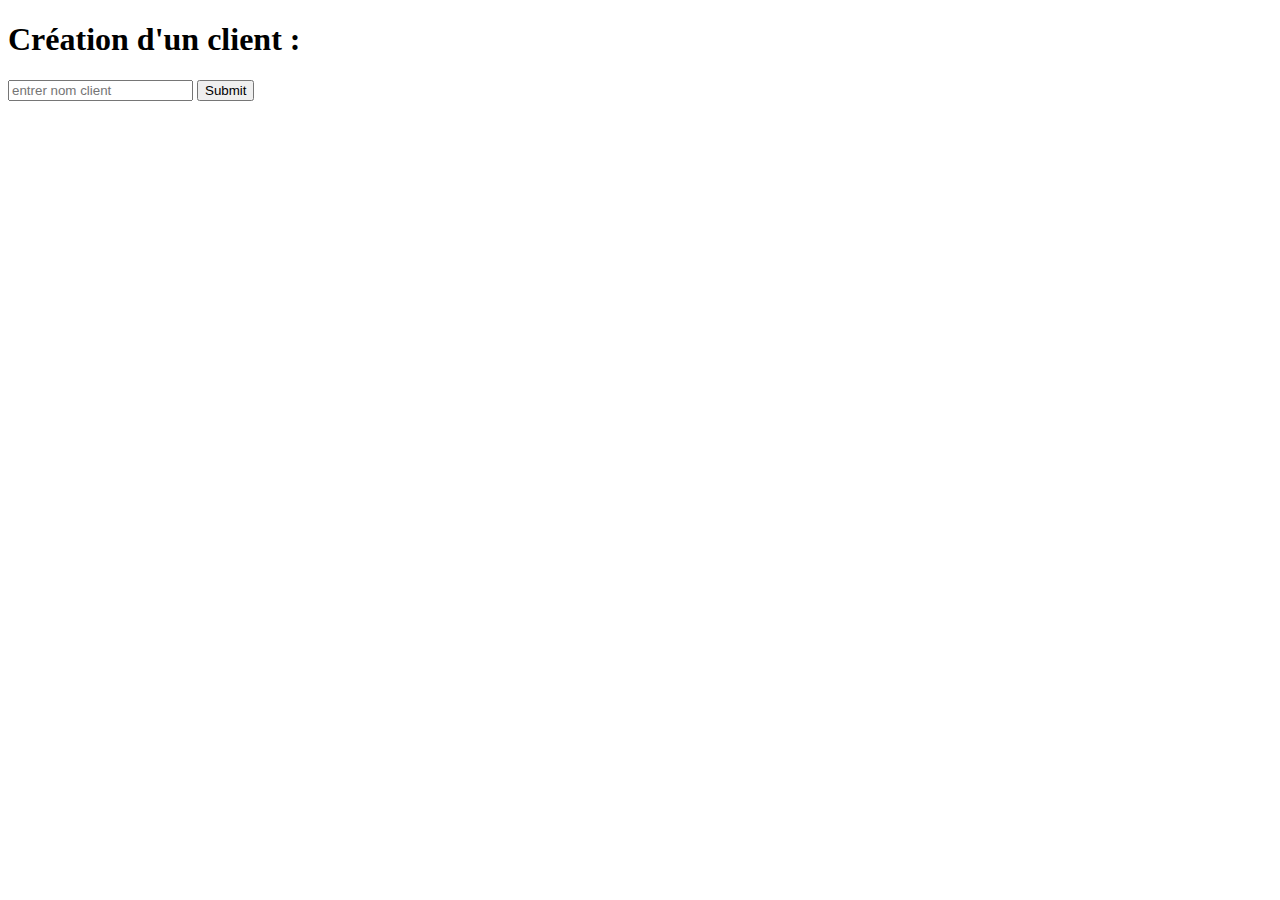
<file: web/user-create.html>
<!DOCTYPE html>
<html lang="fr">
<head>
    <meta charset="UTF-8">
    <title>Création client</title>
    <script src="https://ajax.googleapis.com/ajax/libs/jquery/1.11.3/jquery.min.js"></script>

</head>
<body>
    <h1> Création d'un client : </h1>
<iframe name="dummyframe" id="dummyframe" style="display: none;"></iframe>
    <form action="http://localhost:8000" method="post" target="dummyframe">
        <input type="text" placeholder="entrer nom client" name="client_name" required></input>
        <input type="submit" id="submit"></input>
    </form>
    <script>
        $( "#submit" ).click(function() {window.location.href='index.html'})
    </script>
</body>
</html>
</file>
